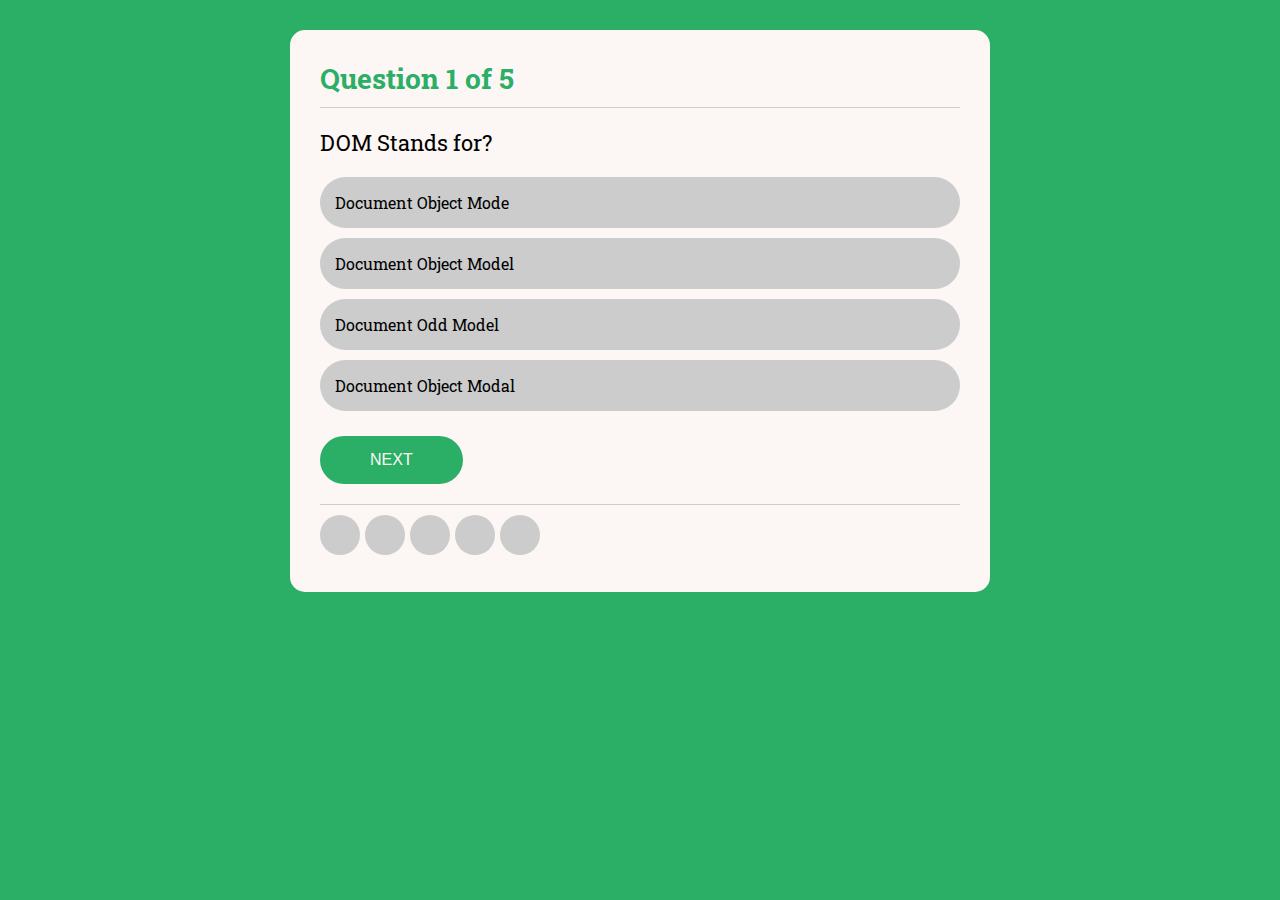
<file: Frontend Task 4/index.html>
<!DOCTYPE html>
<html lang="en">
<head>
    <meta charset="UTF-8">
    <meta name="viewport" content="width=device-width, initial-scale=1.0">
    <meta name="HandheldFriendly" content="true">
    <title>Quiz</title>
    <link href="https://fonts.googleapis.com/css?family=Roboto+Slab&display=swap" rel="stylesheet"> 
    <link rel="stylesheet" href="./css/style.css">
</head>
<body>
    <div class="quiz-container">
        <div class="question-number">
            <h3>Question <span class="question-num-value"></span> of <span class="total-question"></span></h3>
        </div>
        <div class="question">
        
        </div>
        <div class="options">
            <div id="0" class="option1" onclick="check(this)"></div>
            <div id="1" class="option2" onclick="check(this)"></div>
            <div id="2" class="option3" onclick="check(this)"></div>
            <div id="3" class="option4" onclick="check(this)"></div>
        </div>
        <div class="button">
            <button type="button" class="btn" onclick="next()">Next</button>
        </div>
        <div class="answers-tracker">
    
        </div>
    </div>
    
    <div class="quiz-over">
        <div class="box">
            <h1>
            You have finished the quiz! <br> 
            You got <span class="correct-answers"></span> out of <span class="total-question2"></span> <br>
            That's <span class="percentage"></span>
            </h1>
            <button type="button" onclick="tryAgain()">Try Again</button>
        </div>
    </div>

    <script src="./script.js"></script>
</body>
</html>
</file>
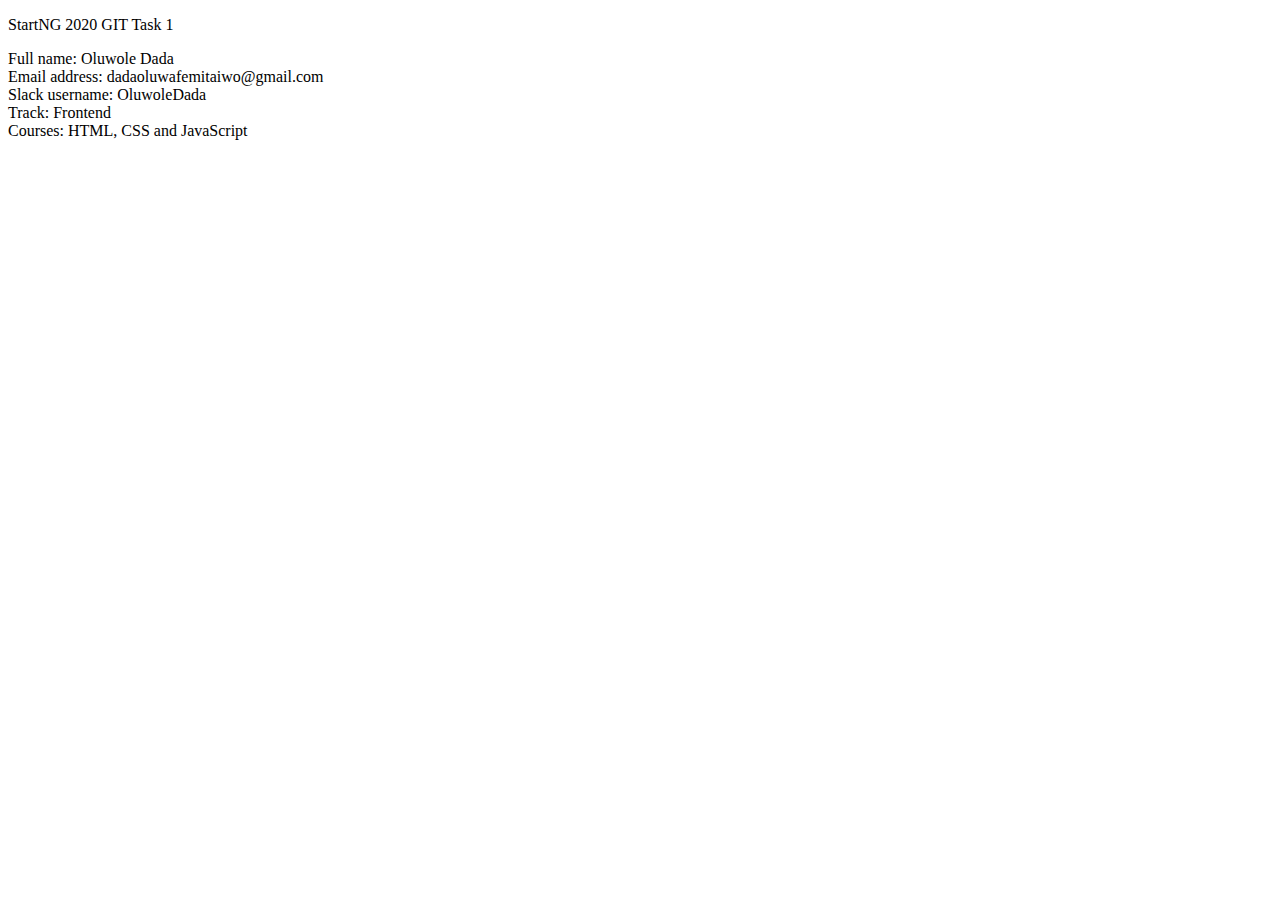
<file: Git Task 1/index.html>
<!DOCTYPE html>
<html>
<head>
	<title>GIT Task 1</title>
</head>
<body>
	<p>StartNG 2020 GIT Task 1</p>
	
	<p>
		Full name: Oluwole Dada
		<br>
		Email address: dadaoluwafemitaiwo@gmail.com
		<br>
		Slack username: OluwoleDada
		<br>
		Track: Frontend
		<br>
		Courses: HTML, CSS and JavaScript
	</p>

</body>
</html>
</file>
<file: Frontend Task 4/css/style.css>
*{
    box-sizing: border-box;
}
body{
    margin: 0;
    background-color: #2BAE66FF;
    font-family: 'Roboto Slab', serif;
}
.quiz-container{
    max-width: 700px;
    min-height: 500px;
    background-color: #FCF6F5FF;
    margin: 30px auto;
    border-radius: 15px;
    padding: 30px;
}
.question-number h3{
    color: #2BAE66FF;
    border-bottom: 1px solid #ccc;
    margin: 0;
    padding-bottom: 10px;
}
.question{
    font-size: 22px;
    color: #000000;
    padding: 20px 0;
}
.options div{
    background-color: #cccccc;
    font-size: 16px;
    color: #000000; 
    margin-bottom: 10px;
    border-radius: 30px;
    padding: 15px;
    position: relative;
    overflow: hidden;
    cursor: pointer;
}
.options div.disabled{
    pointer-events: none;
}
.options div.correct{
    z-index: 1;
    color: #fff;
}
.options div.correct::before{
    content: '';
    position: absolute;
    left:0;
    top:0;
    width: 100%;
    height: 100%;
    background-color:green;
    z-index: -1;
    animation: animateBackground 1s ease;
    animation-fill-mode: forwards;
}
@keyframes animateBackground{
    0%{
        transform: translateX(-100%);
    }
    100%{
        transform: translateX(0%);
    }
}
.options div.wrong{
    z-index: 1;
    color: #fff;
}
.options div.wrong::before{
    content: '';
    position: absolute;
    left:0;
    top:0;
    width: 100%;
    height: 100%;
    background-color:red;
    z-index: -1;
    animation: animateBackground 1s ease;
    animation-fill-mode: forwards;
}
@keyframes animateBackground{
    0%{
        transform: translateX(-100%);
    }
    100%{
        transform: translateX(0%);
    }
}
.button .btn{
    padding: 15px 50px;
    border-radius: 30px;
    cursor: pointer;
    background-color: #2BAE66FF;
    font-size: 16px;
    color: #FCF6F5FF;
    border: none;
    display: inline-block;
    margin: 15px 0 20px;
    text-transform: uppercase;
}
.button .btn:hover{
   background-color: green;
}
.answers-tracker{
    border-top: 1px solid #ccc;
    padding-top: 10px;
}
.answers-tracker div{
    height: 40px;
    width: 40px;
    background-color: #cccccc;
    display: inline-block;
    border-radius: 50%;
    margin-right: 5px;
}
.answers-tracker div.correct{
    background-color: green;
}
.answers-tracker div.wrong{
    background-color: red;
}
.quiz-over{
    position: fixed;
    left: 0;
    top: 0;
    width: 100%;
    height: 100%;
    background-color: rgba(0,0,0,0.9);
    z-index: 10;
    display: none;
    align-items: center;
    justify-content: center;
}
.quiz-over.show{
    display: flex;
}
.quiz-over .box{
    background-color: #2BAE66FF;
    padding: 30px;
    border-radius: 10px;
    text-align: center;
    flex-basis: 700px;
    max-width: 700px;
    color: #ffffff;
}
.quiz-over .box h1{
    font-size: 36px;
    margin: 0 0 20px;
}
.quiz-over .box button{
    padding: 15px 50px;
    border: none;
    background-color: #ff9800;
    border-radius: 30px;
    font-size: 16px;
    margin: 15px 0 20px;
    color: #ffffff;
    cursor: pointer;
}
.quiz-over .box button:hover{
    background-color: orange;
}
@media (min-width: 640px) { body {font-size:1rem;} } 
@media (min-width:960px) { body {font-size:1.2rem;} } 
@media (min-width:1100px) { body {font-size:1.5rem;} }
</file>
